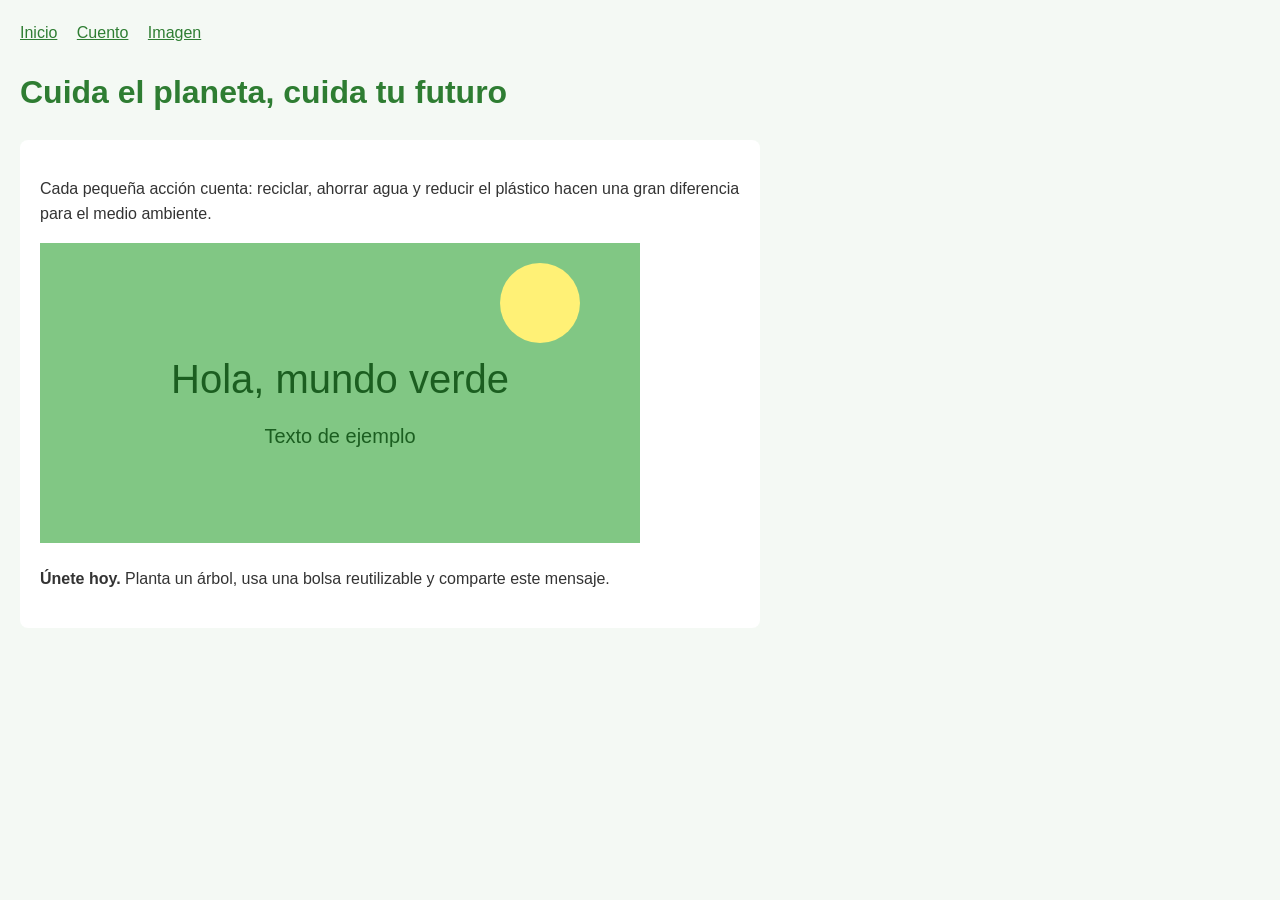
<file: index.html>
<!DOCTYPE html>
<html lang="es">
<head>
  <meta charset="UTF-8">
  <title>Planeta Verde</title>
  <link rel="stylesheet" href="style.css">
</head>
<body>
  <nav>
    <a href="index.html">Inicio</a>
    <a href="cuento.html">Cuento</a>
    <a href="imagen.svg">Imagen</a>
  </nav>

  <h1>Cuida el planeta, cuida tu futuro</h1>

  <div class="caja">
    <p>Cada pequeña acción cuenta: reciclar, ahorrar agua y reducir el plástico
    hacen una gran diferencia para el medio ambiente.</p>
    <img src="imagen.svg" alt="Imagen de ejemplo">
    <p><strong>Únete hoy.</strong> Planta un árbol, usa una bolsa reutilizable
    y comparte este mensaje.</p>
  </div>
</body>
</html>
</file>
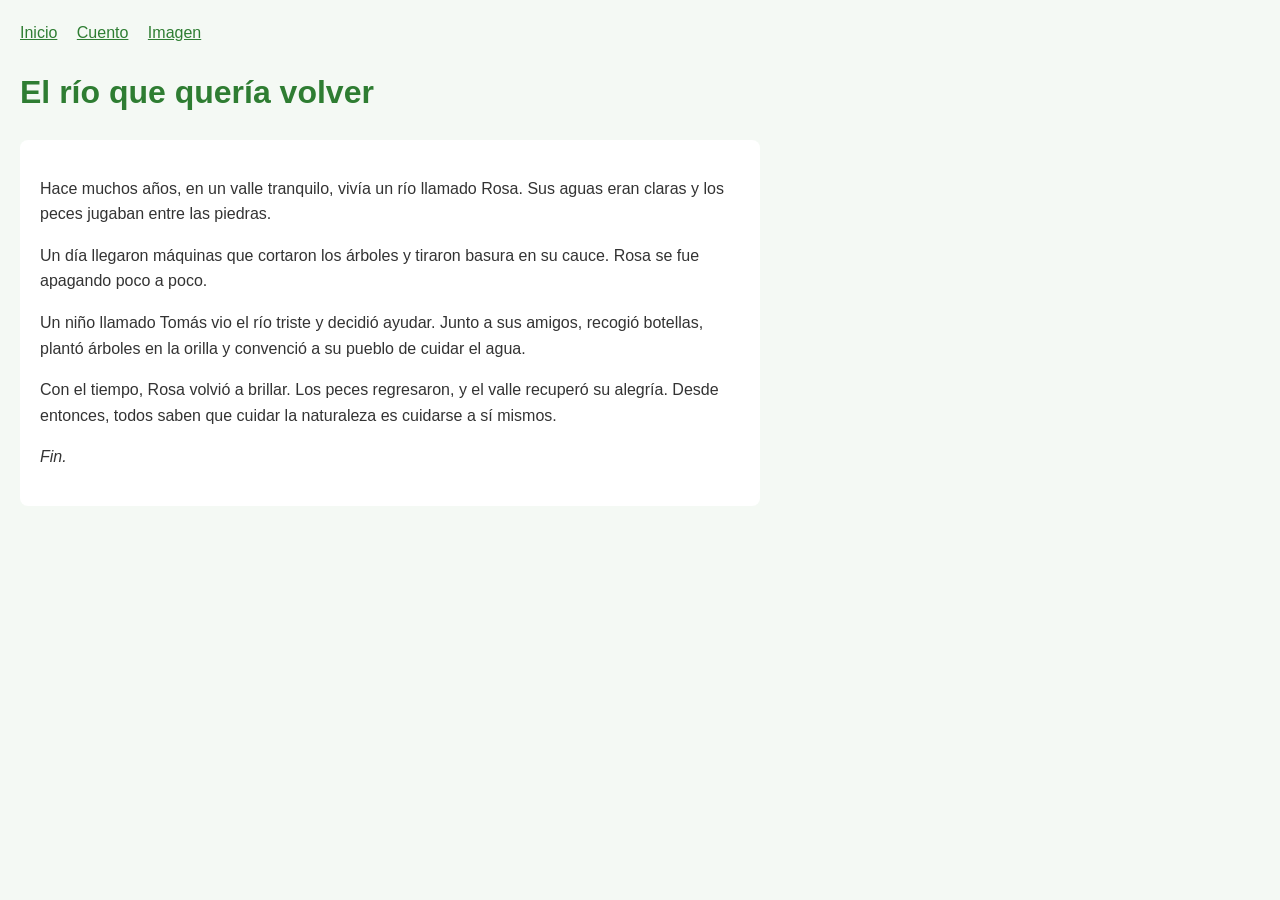
<file: cuento.html>
<!DOCTYPE html>
<html lang="es">
<head>
  <meta charset="UTF-8">
  <title>El río que quería volver</title>
  <link rel="stylesheet" href="style.css">
</head>
<body>
  <nav>
    <a href="index.html">Inicio</a>
    <a href="cuento.html">Cuento</a>
    <a href="imagen.svg">Imagen</a>
  </nav>

  <h1>El río que quería volver</h1>

  <div class="caja">
    <p>Hace muchos años, en un valle tranquilo, vivía un río llamado Rosa.
    Sus aguas eran claras y los peces jugaban entre las piedras.</p>
    <p>Un día llegaron máquinas que cortaron los árboles y tiraron basura en su cauce.
    Rosa se fue apagando poco a poco.</p>
    <p>Un niño llamado Tomás vio el río triste y decidió ayudar. Junto a sus amigos,
    recogió botellas, plantó árboles en la orilla y convenció a su pueblo de cuidar el agua.</p>
    <p>Con el tiempo, Rosa volvió a brillar. Los peces regresaron, y el valle recuperó
    su alegría. Desde entonces, todos saben que cuidar la naturaleza es cuidarse a sí mismos.</p>
    <p><em>Fin.</em></p>
  </div>
</body>
</html>
</file>
<file: style.css>
/* Estilos básicos: edita los colores aquí */
body {
  font-family: Arial, sans-serif;
  margin: 0;
  padding: 20px;
  background: #f4f9f4;
  color: #333;
  line-height: 1.6;
}
h1 { color: #2e7d32; }
p { max-width: 700px; }
nav a { margin-right: 15px; color: #2e7d32; }
.caja {
  background: #ffffff;
  padding: 20px;
  border-radius: 8px;
  max-width: 700px;
}
img { max-width: 100%; }
</file>
